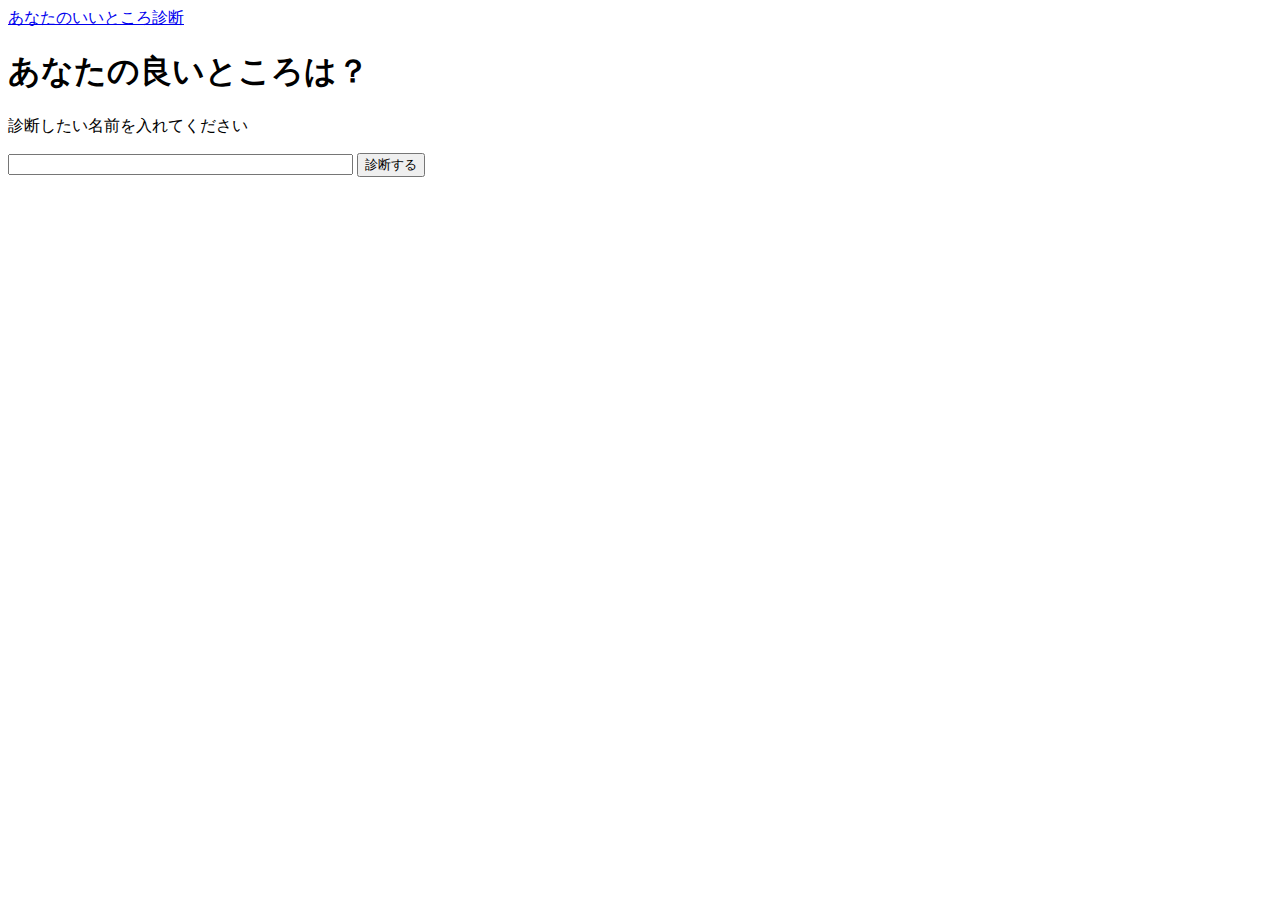
<file: index.html>
<!DOCTYPE html>
<html lang="ja">

<head>
  <meta charset="UTF-8">
  <meta name="twitter:card" content="summary">
  <meta property="og:url" content="https://あなたのユーザ名.github.io/assessment/assessment.html">
  <meta property="og:title" content="あなたのいいところ診断">
  <meta property="og:description" content="ZEN Studyプログラミング入門コースで制作した、「あなたのいいところ診断」サイトです。">
  <meta name="viewport" content="width=device-width, initial-scale=1.0">
  <link href="https://cdn.jsdelivr.net/npm/bootstrap@5.3.0/dist/css/bootstrap.min.css" rel="stylesheet"
    integrity="sha384-9ndCyUaIbzAi2FUVXJi0CjmCapSmO7SnpJef0486qhLnuZ2cdeRhO02iuK6FUUVM" crossorigin="anonymous">
  <title>あなたのいいところ診断</title>
</head>

<body class="bg-warning">
  <header>
    <nav class="navbar bg-body-tertiary" data-bs-theme="dark">
      <div class="container-fluid">
        <a class="navbar-brand" href="#">あなたのいいところ診断</a>
      </div>
    </nav>
  </header>
  <div class="container pt-5">
    <h1>あなたの良いところは？</h1>
    <p>診断したい名前を入れてください</p>
    <div class="low">
      <div class="col-sm-9 col-lg-5">
        <div class="input-group">
          <input type="text" class="form-control" id="user-name" size="40" maxlength="20">
          <button class="btn btn-primary" id="assessment">診断する</button>
        </div>
      </div>
    </div>
    <div class="low">
      <div class="col-lg-7">
        <div id="result-area"></div>
      </div>
    </div>
    <div id="tweet-area" class="mt-3"></div>
    <script src="assessment.js"></script> <!--ここに'assessment.js'がないとjs側でエラーが起きる -->
  </div>
</body>

</html>
</file>
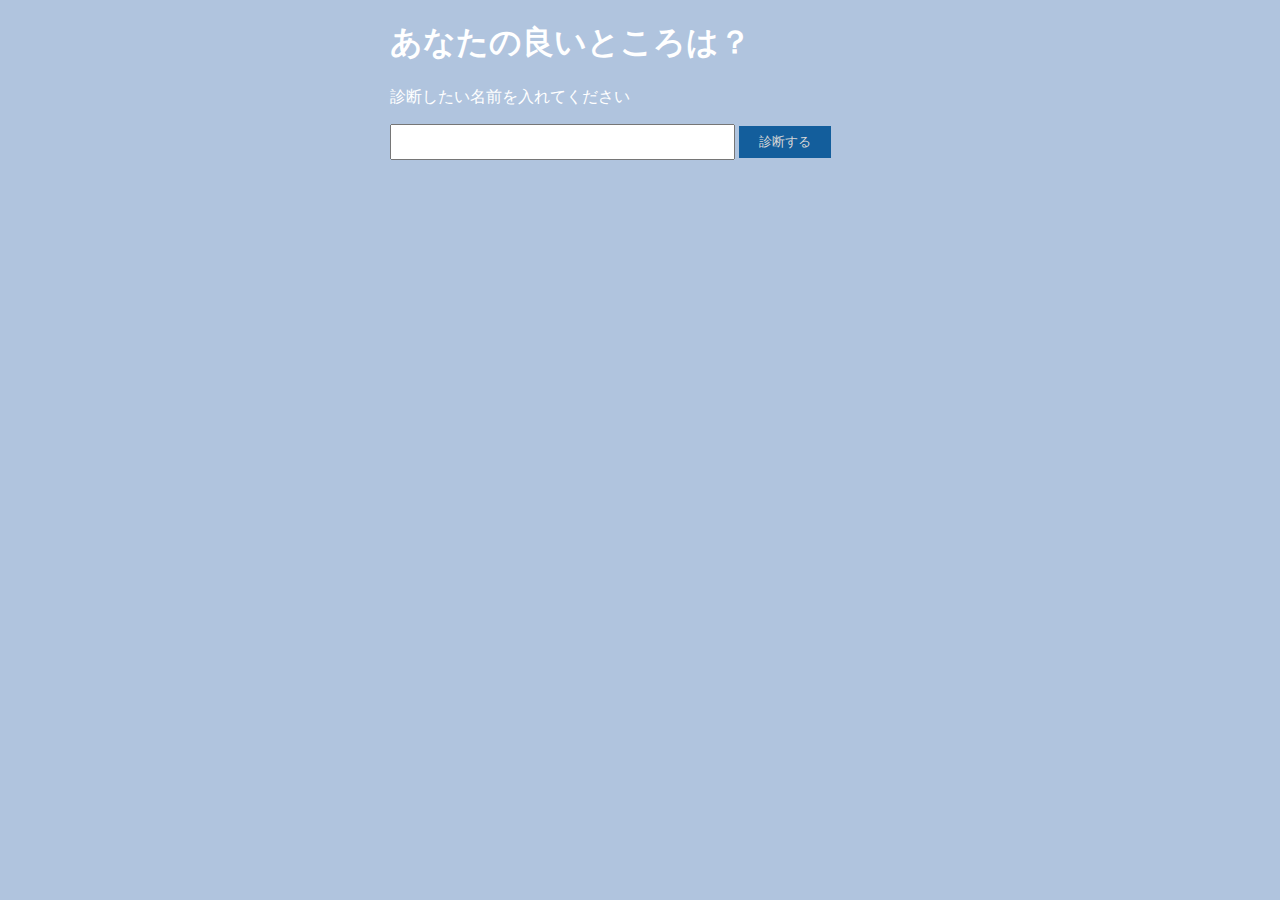
<file: assessment.html>
<!DOCTYPE html>
<html lang="ja">
<head>
  <meta charset="UTF-8">
  <meta name="viewport" content="width=device-width, initial-scale=1.0">
  <link rel="stylesheet" href="assessment.css">
  <title>あなたのいいところ診断</title>
</head>
<body>
  <h1>あなたの良いところは？</h1>
  <p>診断したい名前を入れてください</p>
  <input type="text" id="user-name" size="40"  maxlength="20">
  <button id="assessment">診断する</button>
  <div id="result-area"></div>
  <div id="tweet-area"></div>
  <script src="assessment.js"></script> <!--ここに'assessment.js'がないとjs側でエラーが起きる -->
</body>
</html>
</file>
<file: assessment.css>
body {
  background-color: #b0c4de;
  color: #ffffff;
  width:500px;
  margin-right: auto;
  margin-left: auto;
}
button {
  padding: 7px 20px;
  background-color: #135e9c;
  color: #d7d7d7;
  border-style: none;
}
input {
  height: 30px;
}
</file>
